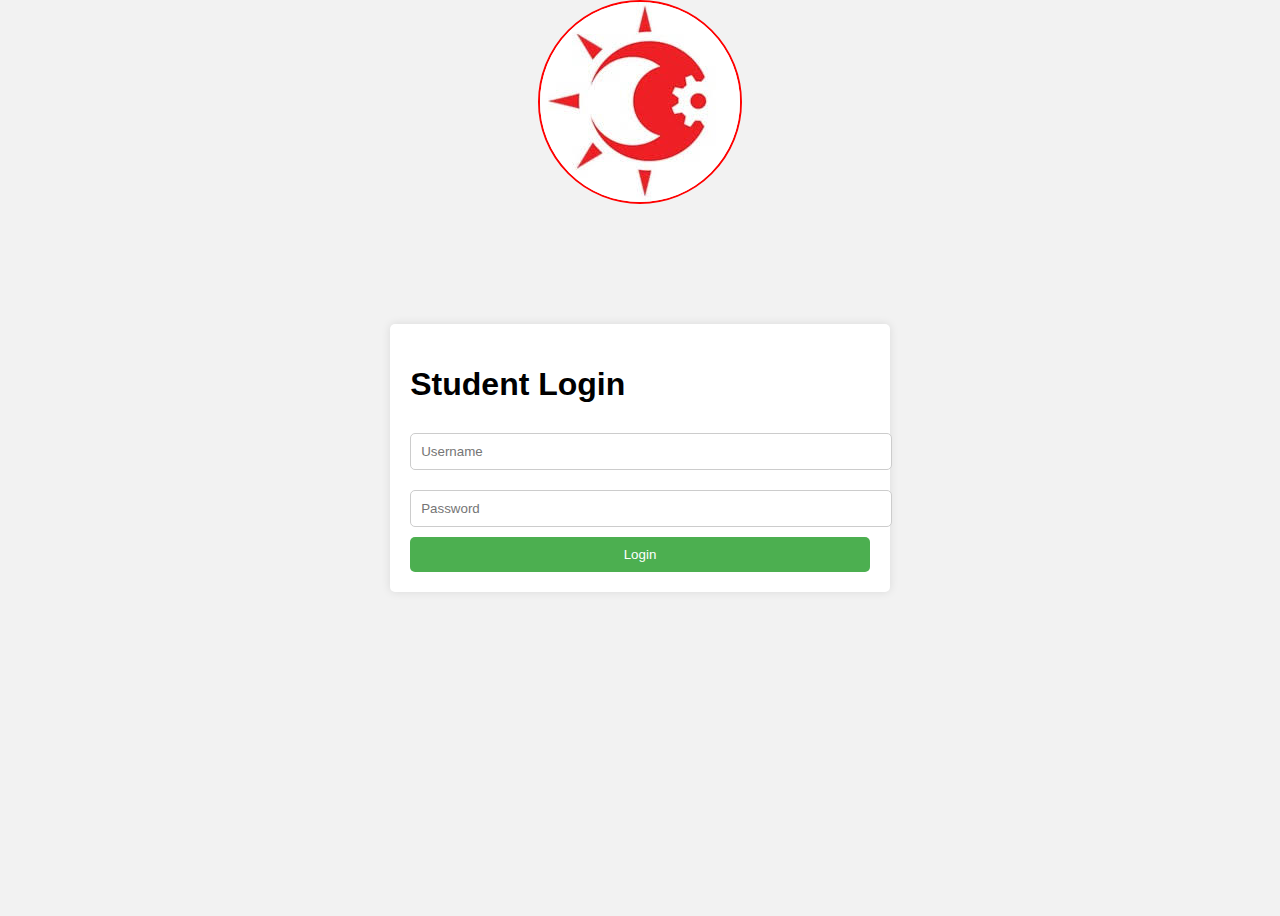
<file: login.html>
<!DOCTYPE html>
<html lang="en">
<head>
    <meta charset="UTF-8">
    <meta name="viewport" content="width=device-width, initial-scale=1.0">
    <title>Student Login</title>
    <style>
        body {
            font-family: Arial, sans-serif;
            background-color: #f2f2f2;
            display: flex;
            justify-content: center;
            align-items: center;
            height: 100vh;
        }
        .image img{
            border-radius: 70%;
            border:2px solid red;
            position:absolute;
            top:0;
            left:50%;
            transform: translateX(-50%);
        }
        .login-container {
            background-color: #ffffff;
            padding: 20px;
            border-radius: 5px;
            box-shadow: 0 0 10px rgba(0, 0, 0, 0.1);
        }
        .login-container h1 {
            margin-bottom: 20px;
        }
        .login-container input {
            width: 100%;
            padding: 10px;
            margin: 10px 0;
            border: 1px solid #ccc;
            border-radius: 5px;
        }
        .login-container button {
            width: 100%;
            padding: 10px;
            background-color: #4CAF50;
            color: white;
            border: none;
            border-radius: 5px;
            cursor: pointer;
        }
        .login-container button:hover {
            background-color: #45a049;
        }
    </style>
</head>
<body>
    <div class="image">
        <img src="sasi.jpg">
    </div>
    <div class="login-container">
        <h1>Student Login</h1>
        <form action="/login" method="POST">
            <input type="text" name="username" placeholder="Username" required>
            <input type="password" name="password" placeholder="Password" required>
            <button type="submit">Login</button>
        </form>
    </div>
</body>
</html>
</file>
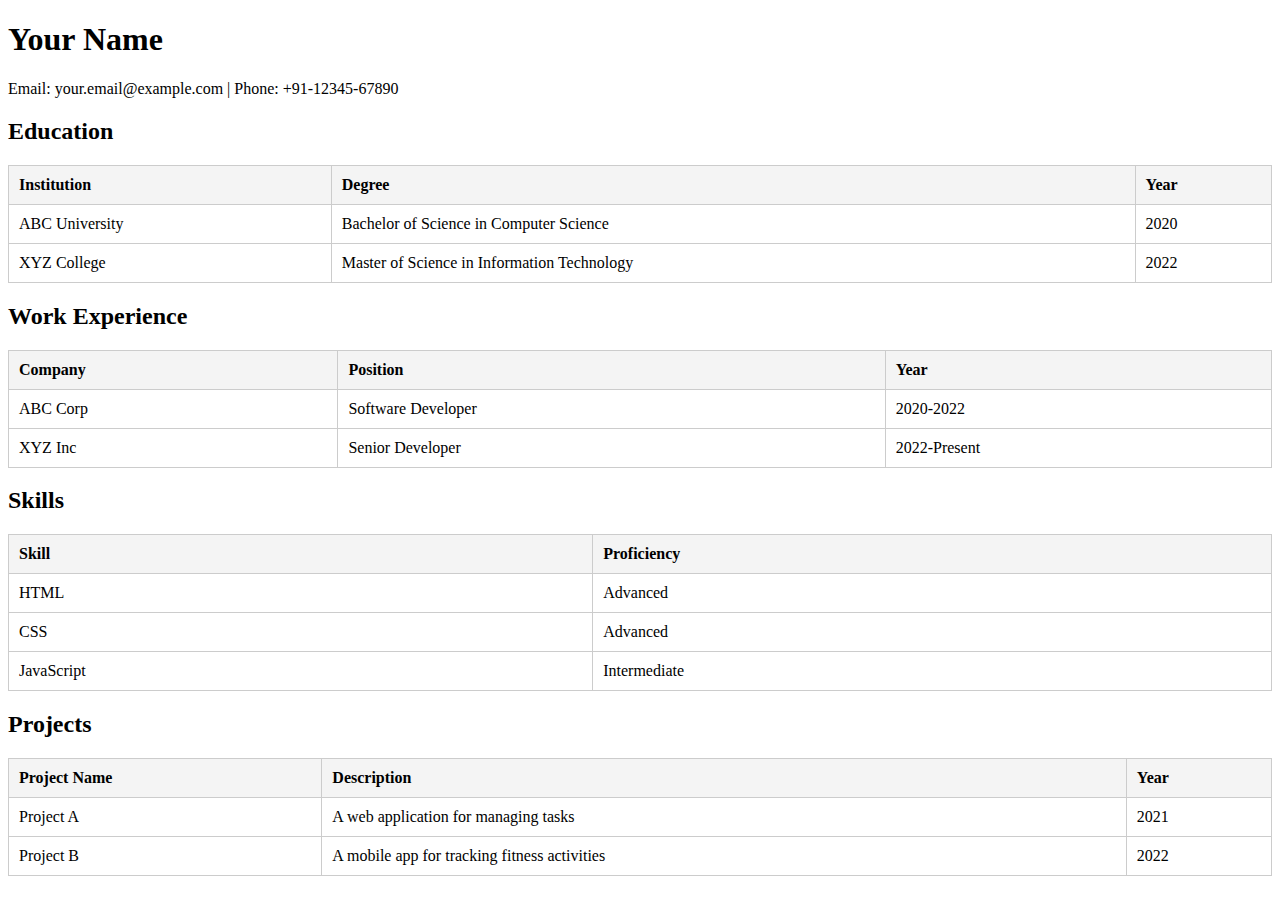
<file: resume1.html>
<!DOCTYPE html>
<html lang="en">
<head>
    <meta charset="UTF-8">
    <meta name="viewport" content="width=device-width, initial-scale=1.0">
    <title>Resume Example</title>
    <style>
        table {
            width: 100%;
            border-collapse: collapse;
        }
        th, td {
            padding: 10px;
            border: 1px solid #ccc;
            text-align: left;
        }
        th {
            background-color: #f4f4f4;
        }
    </style>
</head>
<body>
    <h1>Your Name</h1>
    <p>Email: your.email@example.com | Phone: +91-12345-67890</p>

    <h2>Education</h2>
    <table>
        <tr>
            <th>Institution</th>
            <th>Degree</th>
            <th>Year</th>
        </tr>
        <tr>
            <td>ABC University</td>
            <td>Bachelor of Science in Computer Science</td>
            <td>2020</td>
        </tr>
        <tr>
            <td>XYZ College</td>
            <td>Master of Science in Information Technology</td>
            <td>2022</td>
        </tr>
    </table>

    <h2>Work Experience</h2>
    <table>
        <tr>
            <th>Company</th>
            <th>Position</th>
            <th>Year</th>
        </tr>
        <tr>
            <td>ABC Corp</td>
            <td>Software Developer</td>
            <td>2020-2022</td>
        </tr>
        <tr>
            <td>XYZ Inc</td>
            <td>Senior Developer</td>
            <td>2022-Present</td>
        </tr>
    </table>

    <h2>Skills</h2>
    <table>
        <tr>
            <th>Skill</th>
            <th>Proficiency</th>
        </tr>
        <tr>
            <td>HTML</td>
            <td>Advanced</td>
        </tr>
        <tr>
            <td>CSS</td>
            <td>Advanced</td>
        </tr>
        <tr>
            <td>JavaScript</td>
            <td>Intermediate</td>
        </tr>
    </table>

    <h2>Projects</h2>
    <table>
        <tr>
            <th>Project Name</th>
            <th>Description</th>
            <th>Year</th>
        </tr>
        <tr>
            <td>Project A</td>
            <td>A web application for managing tasks</td>
            <td>2021</td>
        </tr>
        <tr>
            <td>Project B</td>
            <td>A mobile app for tracking fitness activities</td>
            <td>2022</td>
        </tr>
    </table>
</body>
</html>
</file>
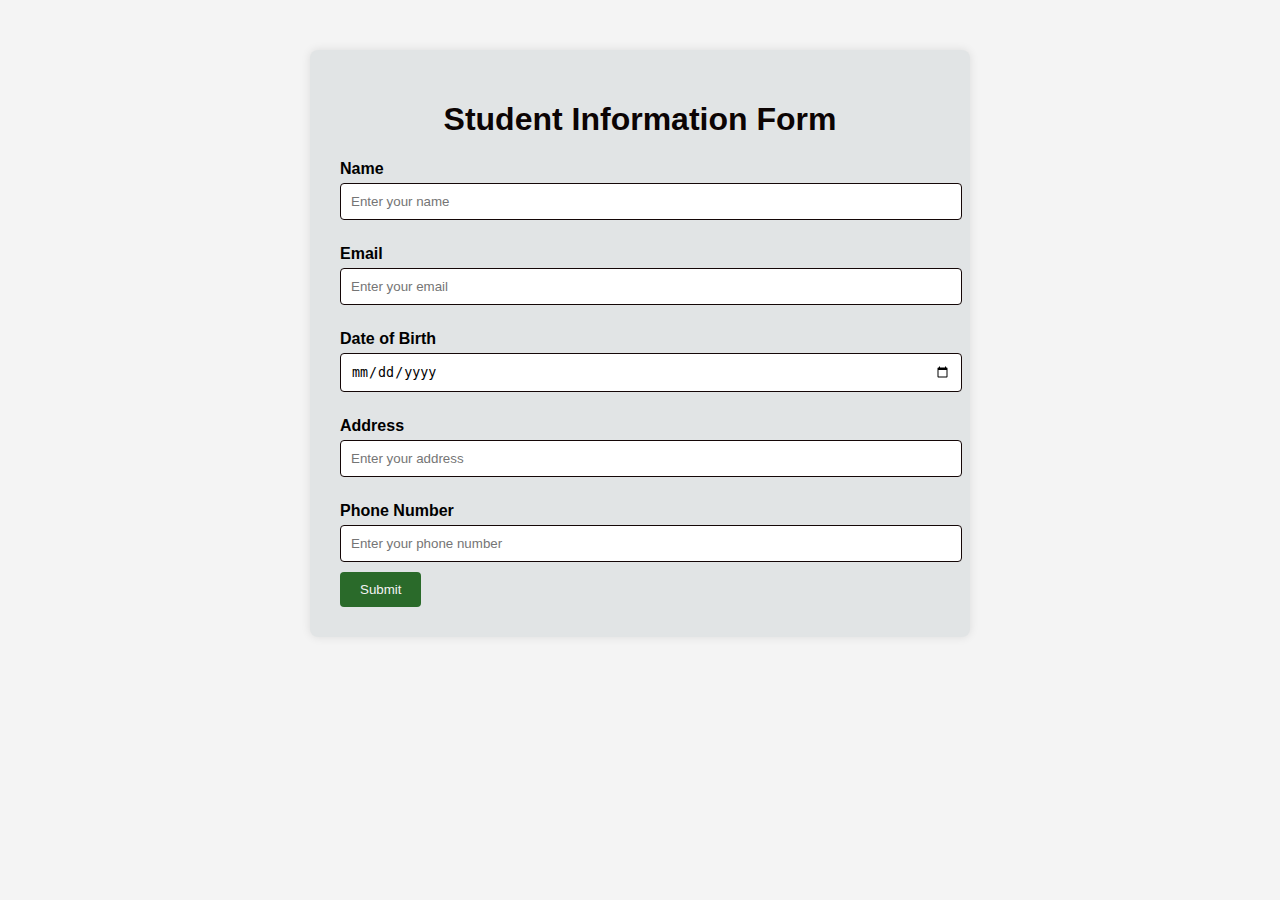
<file: SI.html>
<!DOCTYPE html>
<html lang="en">
<head>
  <meta charset="UTF-8">
  <meta name="viewport" content="width=device-width, initial-scale=1.0">
  <title>Student Information Form</title>
  <style>
    body {
      font-family: Arial, sans-serif;
      background-color: #f4f4f4;
      margin: 0;
      padding: 50px;
    }
    .container {
      max-width: 600px;
      margin: auto;
      background:rgb(225, 228, 229);
      padding: 30px;
      border-radius: 8px;
      box-shadow: 0 0 10px rgba(16, 1, 1, 0.1);
    }
    h1 {
      text-align: center;
      color: #0c0404;
    }
    label {
      display: block;
      margin: 15px 0 5px;
      font-weight: bold;
    }
    input[type="text"], input[type="email"], input[type="date"] {
      width: 100%;
      padding: 10px;
      margin-bottom: 10px;
      border: 1px solid rgb(20, 7, 7);
      border-radius: 4px;
    }
    input[type="submit"] {
      background-color: #2a6a2a;
      color: rgb(244, 243, 243);
      padding: 10px 20px;
      border: none;
      border-radius: 4px;
      cursor: pointer;
    }
    input[type="submit"]:hover {
      background-color: #1b681b;
    }
  </style>
</head>
<body>
    <div class="container">
        <h1>Student Information Form</h1>
        <form action="/submit" method="post">
          <label for="name">Name</label>
          <input type="text" id="name" name="name" placeholder="Enter your name" required>
    
          <label for="email">Email</label>
          <input type="email" id="email" name="email" placeholder="Enter your email" required>
    
          <label for="dob">Date of Birth</label>
          <input type="date" id="dob" name="dob" placeholder="Enter your date of birth" required>
    
          <label for="address">Address</label>
          <input type="text" id="address" name="address" placeholder="Enter your address" required>
    
          <label for="phone">Phone Number</label>
          <input type="text" id="phone" name="phone" placeholder="Enter your phone number" required>
    
          <input type="submit" value="Submit">
        </form>
      </div>
</body>
</html>
</file>
